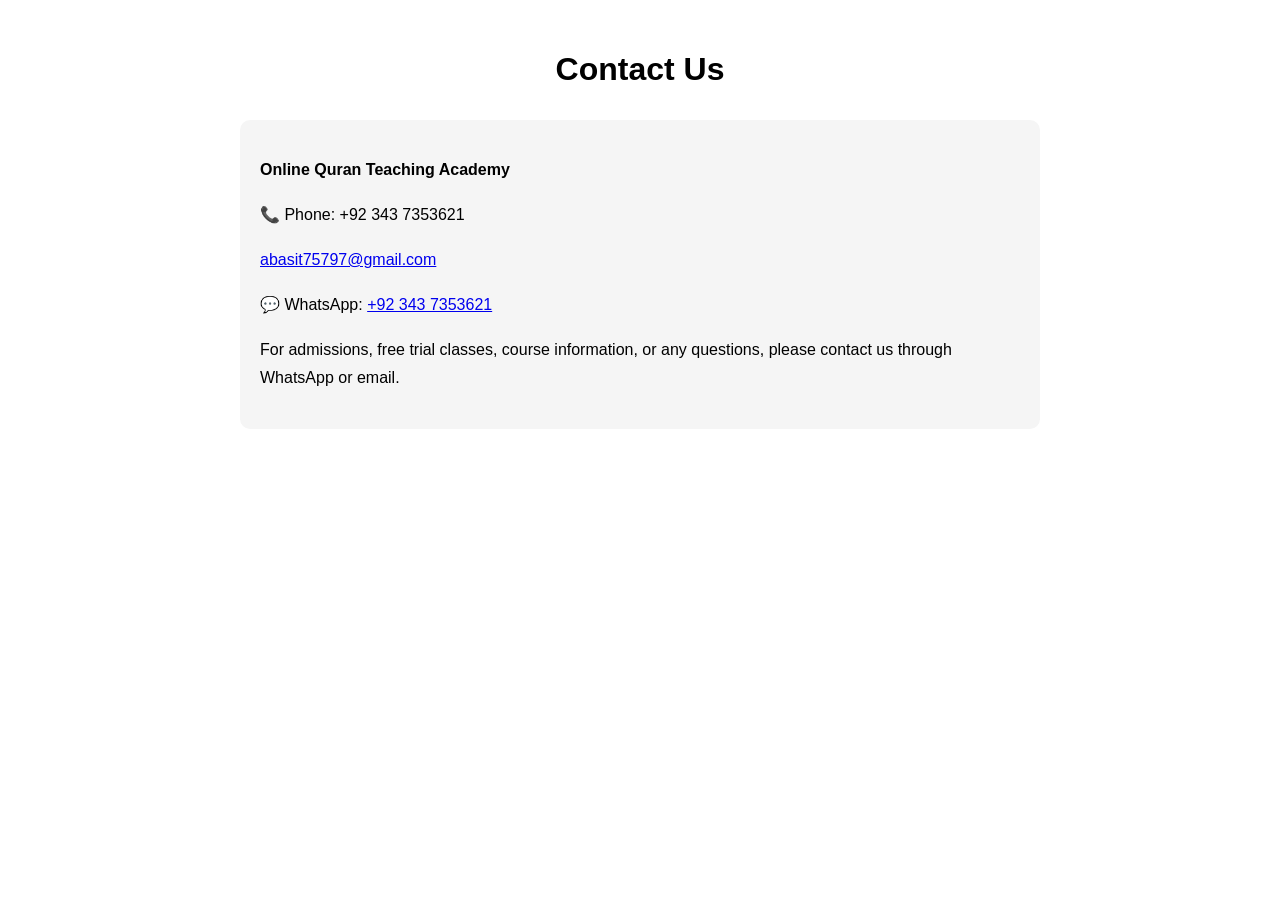
<file: contact.html>
<!DOCTYPE html>
<html lang="en">
<head>
<meta charset="UTF-8">
<meta name="viewport" content="width=device-width, initial-scale=1.0">

<title>Contact Us - Online Quran Teaching Academy</title>

<style>
body{
font-family: Arial, sans-serif;
max-width: 800px;
margin: auto;
padding: 20px;
line-height: 1.8;
}

h1{
text-align:center;
}

.contact-box{
background:#f5f5f5;
padding:20px;
border-radius:10px;
}
</style>

</head>
<body>

<h1>Contact Us</h1>

<div class="contact-box">

<p><strong>Online Quran Teaching Academy</strong></p>

<p>📞 Phone: +92 343 7353621</p>

<p>
<a href="mailto:abasit75797@gmail.com">
abasit75797@gmail.com
</a>
</p>

<p>💬 WhatsApp:
<a href="https://wa.me/923437353621">
+92 343 7353621
</a>
</p>

<p>
For admissions, free trial classes, course information, or any questions,
please contact us through WhatsApp or email.
</p>

</div>

</body>
</html>
</file>
